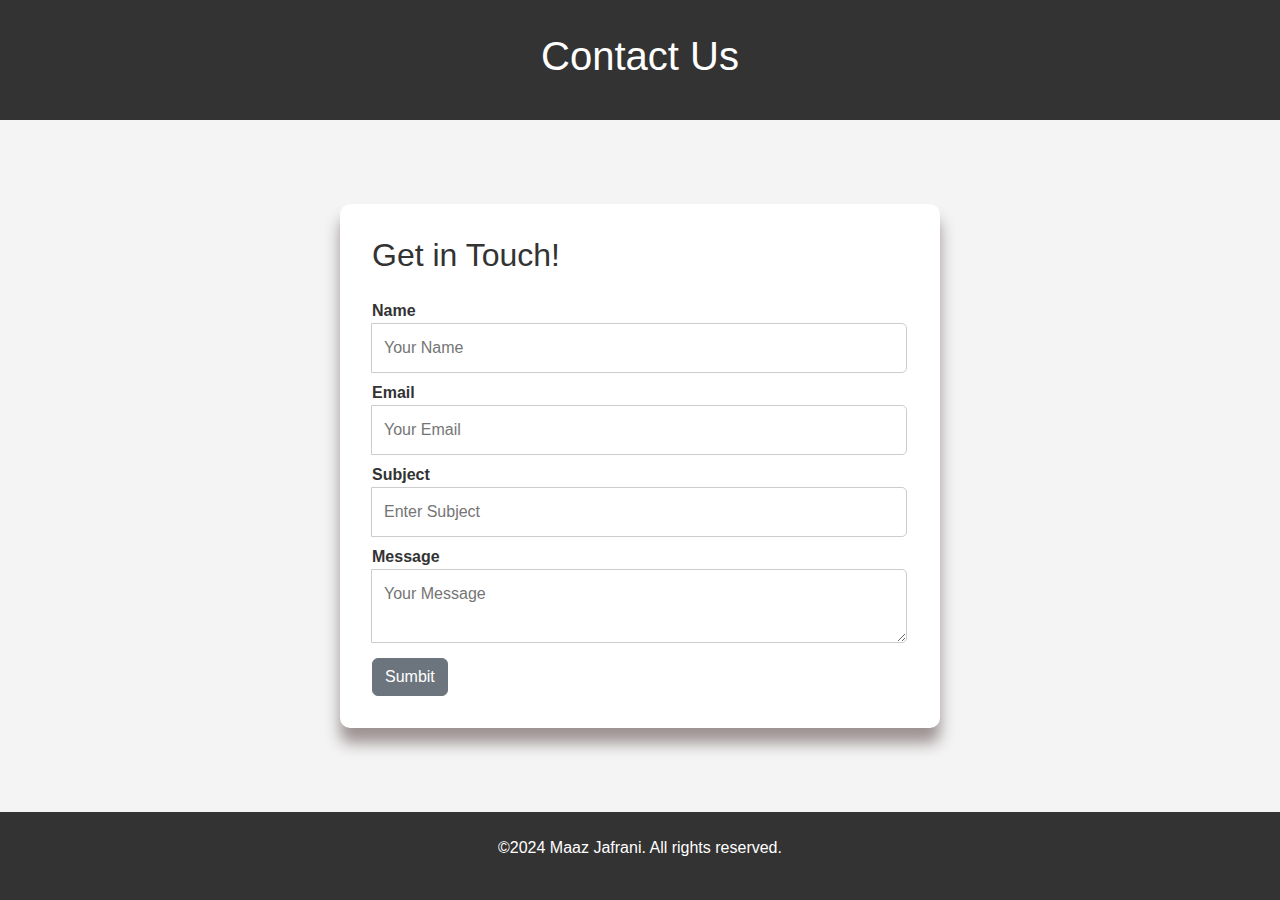
<file: index.html>
<!doctype html>
<html lang="en">
  <head>
    <meta charset="utf-8">
    <meta name="viewport" content="width=device-width, initial-scale=1">
    <title>Contact Us</title>
    <link href="https://cdn.jsdelivr.net/npm/bootstrap@5.3.3/dist/css/bootstrap.min.css" rel="stylesheet" integrity="sha384-QWTKZyjpPEjISv5WaRU9OFeRpok6YctnYmDr5pNlyT2bRjXh0JMhjY6hW+ALEwIH" crossorigin="anonymous">
    <link rel="stylesheet" href="style.css">
</head>
  <body>
    <header>
        <h1>Contact Us</h1>

    </header>
    <main>
        <div class="contact-form">
            <h2>Get in Touch!</h2>
            <form action="submitpage.html" method="GET">
                <div class="input-group">
                    <label for="name">Name</label>
                    <input type="text" id="name" name="name" placeholder="Your Name" required>
                </div> 
                <div class="input-group">
                    <label for="email">Email</label>
                    <input type="email" id="email" name="email" placeholder="Your Email" required>
                </div> 
                <div class="input-group">
                    <label for="subject">Subject</label>
                    <input type="subject" id="subject" name="subject" placeholder="Enter Subject">
                </div> 
                <div class="input-group">
                    <label for="message">Message</label>
                    <textarea type="message" id="message" name="message" placeholder="Your Message" required></textarea>
                </div> 
                <button type="submit" class="btn btn-secondary">Sumbit</button>
            </form>
        </div>

    </main>
    <footer>
        <p>&copy;2024 Maaz Jafrani. All rights reserved.</p>
    </footer>    




    <script src="https://cdn.jsdelivr.net/npm/bootstrap@5.3.3/dist/js/bootstrap.bundle.min.js" integrity="sha384-YvpcrYf0tY3lHB60NNkmXc5s9fDVZLESaAA55NDzOxhy9GkcIdslK1eN7N6jIeHz" crossorigin="anonymous"></script>
  </body>
</html>
</file>
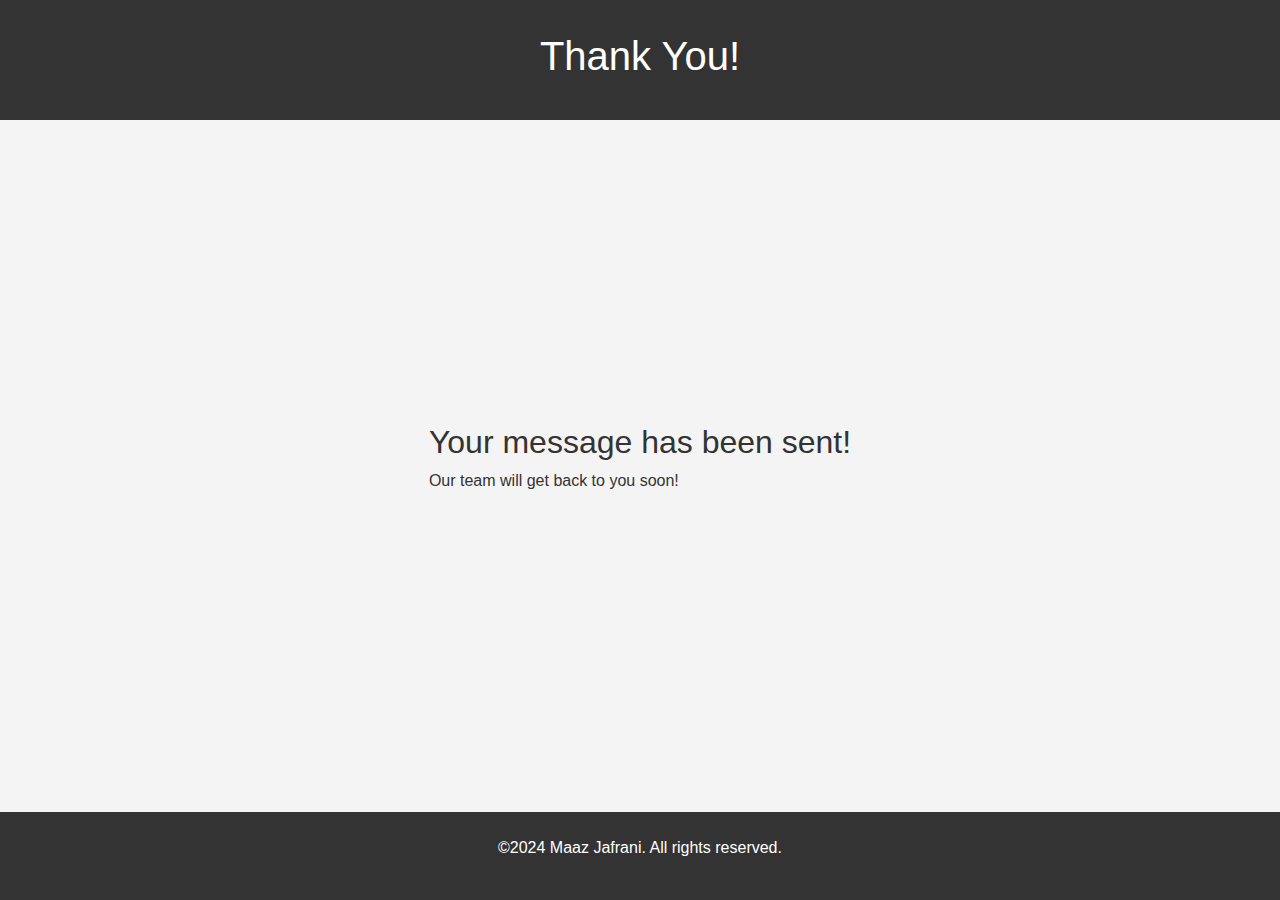
<file: submitpage.html>
<!doctype html>
<html lang="en">
  <head>
    <meta charset="utf-8">
    <meta name="viewport" content="width=device-width, initial-scale=1">
    <title>Contact Us</title>
    <link href="https://cdn.jsdelivr.net/npm/bootstrap@5.3.3/dist/css/bootstrap.min.css" rel="stylesheet" integrity="sha384-QWTKZyjpPEjISv5WaRU9OFeRpok6YctnYmDr5pNlyT2bRjXh0JMhjY6hW+ALEwIH" crossorigin="anonymous">
    <link rel="stylesheet" href="style.css">
</head>
  <body>
    <header>
        <h1>Thank You!</h1>

    </header>
    <main>
        <div>
            <h2>Your message has been sent!</h2>
            <p>Our team will get back to you soon!</p>
        </div>

    </main>
    <footer>
        <p>&copy;2024 Maaz Jafrani. All rights reserved.</p>
    </footer>    




    <script src="https://cdn.jsdelivr.net/npm/bootstrap@5.3.3/dist/js/bootstrap.bundle.min.js" integrity="sha384-YvpcrYf0tY3lHB60NNkmXc5s9fDVZLESaAA55NDzOxhy9GkcIdslK1eN7N6jIeHz" crossorigin="anonymous"></script>
  </body>
</html>
</file>
<file: style.css>
*{
    margin: 0;
    padding: 0;
    box-sizing: border-box;
}

body{
    font-family: 'Arial', sans-serif;
    background-color: #f4f4f4;
    color: #333;
    display: flex;
    flex-direction: column;
    min-height: 100vh;
}
header{
    background-color: #333;
    color: white;
    text-align: center;
    padding: 2rem;
}

main{
    flex: 1;
    display: flex;
    justify-content: center;
    align-items: center;
}


footer{
    text-align: center;
    padding: 1.5rem;
    background-color: #333;
    color: white;
}

.contact-form{
    background-color: white;
    padding: 2rem;
    border-radius: 10px;
    box-shadow: 0 15px 15px rgb(157, 146, 146);
    max-width: 600px;
    width: 100%;

}

.contact-form h2{
    margin-bottom: 1.5rem;
    font-size: 2rem;
}

.input-group{
    display: block;
    margin-bottom: 0.5rem;
    font-weight: bold;
}

.input-group input, .input-group textarea{
    width: 100%;
    padding: 0.75rem;
    border-radius: 5px;
    border: 1px solid #ccc;
    font-size: 1rem;
}
</file>
